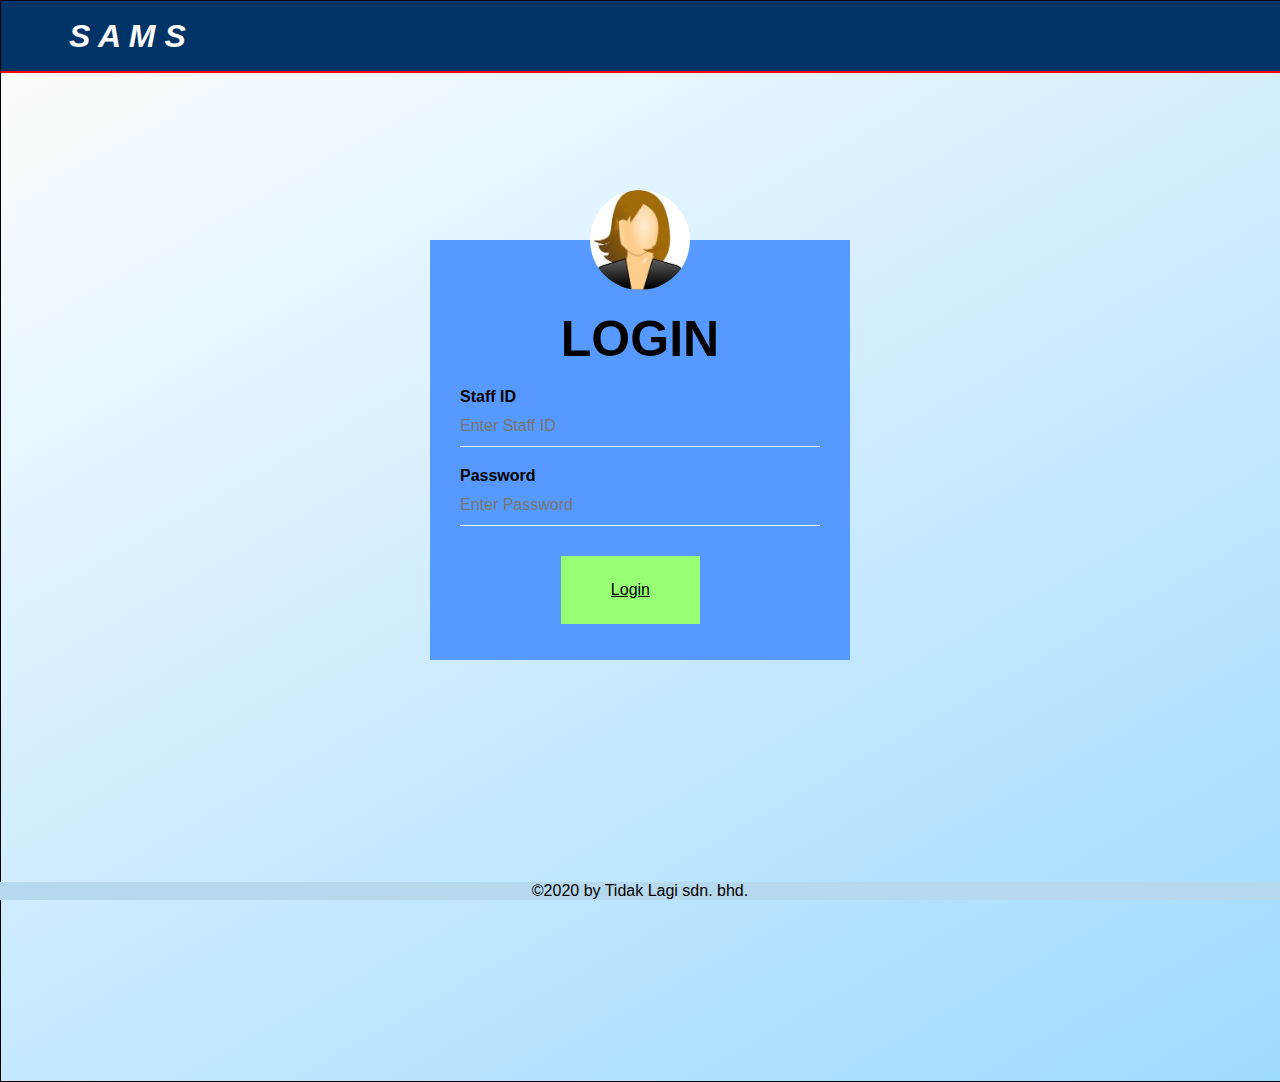
<file: index.html>
<!DOCTYPE html>
<html>

<head>
<title>Lecturer Login</title>
     <link rel="stylesheet" href="css/loginExternalstylesheet.css">
</head>

<body>
  <div class="grad1">
  <div class="navbar">
    <div class="container">

      <div class="logo_div">
        <h1>S  A  M  S</h1>
      </div>

      <div class="navbar_links">
        <ul class = "menu">
            <li><a class="active" href="#home">Home</a></li>
            <li><a href="#contact">Contact</a></li>
            <li><a href="#about">About</a></li>
        </ul>
      </div>
    </div>
  </div>

  <div class="loginbox">
    <img src="2.jpg" class="avatar">
    <h1>LOGIN</h1>
    <form>

    <label for="uname"><b>Staff ID</b></label>
    <input type="text" placeholder="Enter Staff ID" name="uname" required>

    <label for="psw"><b>Password</b></label>
    <input type="password" placeholder="Enter Password" name="psw" required>

    <a href="studentreg1.html" id="submit">Login</a>

  </div>
</div>
</form>



<div class="footer">
  &COPY;2020 by Tidak Lagi sdn. bhd.
</div>


</body>
</html>
</file>
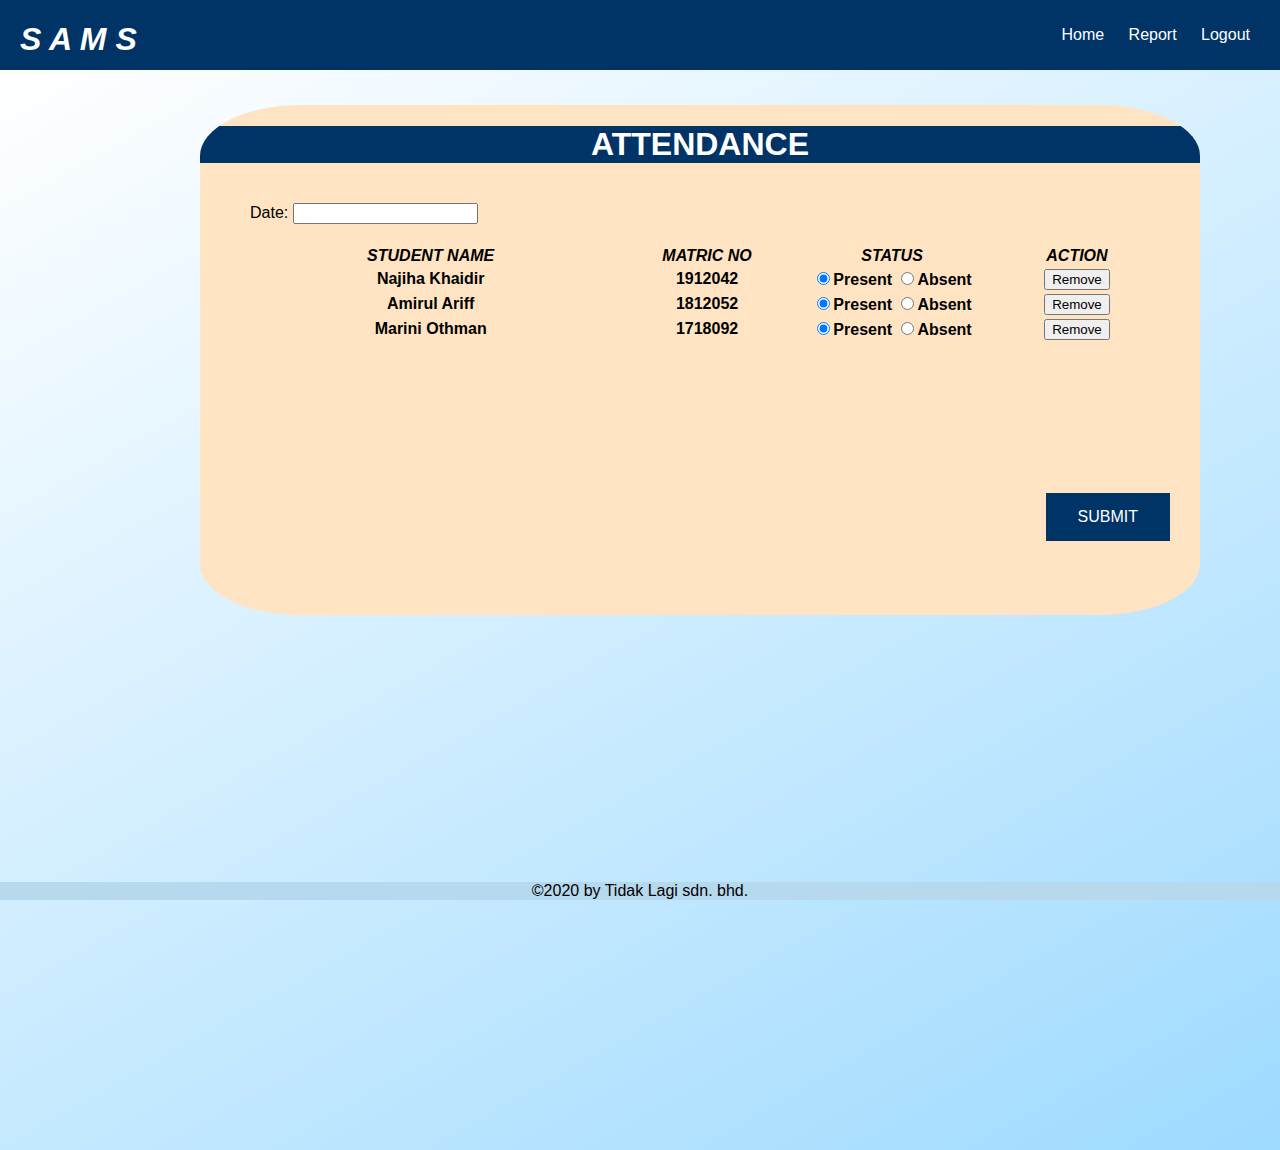
<file: attendance2.html>
<html>
    <head>
        <title>Student's Attendance</title>
        <link href="css/style.css" rel="stylesheet" type="text/css">
    </head>
    <body>
        <header>
            <h1 id="left-nav">S  A  M  S</h1>
            <ul id="right-nav">
                <li><a href="index.html">Home</a></li>
                <li><a href="report2.html">Report</a></li>
                <li><a href="index.html">Logout</a></li>
            </ul>
        </header>
        <div class="grad1">
        <div id="container">
            <div id="main">
                <h1>ATTENDANCE</h1><br>

                <form action="" method="GET" id="tarikh">
                    <label for="date">Date: <input type="text" id="date" name="date"></label>
                </form>

                <table id="table-studentlist">
                <tr id="category">
                    <th width="50%">STUDENT NAME</th>
                    <th width="10%">MATRIC NO</th>
                    <th width="30%">STATUS</th>
                    <th width="10%">ACTION</th>
                </tr>
                <tr>
                    <th width="50%">Najiha Khaidir</th>
                    <th width="10%">1912042</th>
                    <th width="30%"><input type="radio" id="present" name="yn1" checked>Present</input>
                        <input type="radio" id="absent" name="yn1">Absent</input></th>
                    <th width="10%"><input type="button" value="Remove" onclick="deleteRow(this)"></th>
                    <script>
                        function deleteRow(r) {
                        var i = r.parentNode.parentNode.rowIndex;
                        document.getElementById("table-studentlist").deleteRow(i);
                        }
                      </script>
                </tr>
                <tr>
                    <th width="50%">Amirul Ariff</th>
                    <th width="10%">1812052</th>
                    <th width="30%"><input type="radio" id="present" name="yn2" checked>Present</input>
                        <input type="radio" id="absent" name="yn2">Absent</input></th>
                    <th width="10%"><input type="button" value="Remove" onclick="deleteRow(this)"></th>
                    <script>
                    function deleteRow(r) {
                    var i = r.parentNode.parentNode.rowIndex;
                    document.getElementById("table-studentlist").deleteRow(i);
                    }
                    </script>
                </tr>
                <tr>
                    <th width="50%">Marini Othman</th>
                    <th width="10%">1718092</th>
                    <th width="30%"><input type="radio" id="present" name="yn3" checked>Present</input>
                        <input type="radio" id="absent" name="yn3">Absent</input></th>
                    <th width="10%"><input type="button" value="Remove" onclick="deleteRow(this)"></th>
                    <script>
                    function deleteRow(r) {
                    var i = r.parentNode.parentNode.rowIndex;
                    document.getElementById("table-studentlist").deleteRow(i);
                    }
                    </script>
                </tr>
                </table>
                <a href="report2.html" id="submit">SUBMIT</a>

                    <!-- <form action="/record.html"
                    method="get" id="status">
                        <li><input type="radio" id="present" name="yn1" checked>Present</input>
                        <input type="radio" id="absent" name="yn1">Absent</input></li>
                        <li><input type="radio" id="present" name="yn2" checked>Present</input>
                        <input type="radio" id="absent" name="yn2">Absent</input></li>
                        <li><input type="radio" id="present" name="yn3" checked>Present</input>
                        <input type="radio" id="absent" name="yn3">Absent</input></li>
                    </form> -->

            </div>
        </div>
      </div>
        <footer>
            &COPY;2020 by Tidak Lagi sdn. bhd.
        </footer>
    </body>
</html>
</file>
<file: css/loginExternalstylesheet.css>
* {
  font-family: Arial;
  margin: 0;
  padding: 0;
}
body {
  border: 1px solid black;
  background: white;
}
.grad1{
    background-image: linear-gradient(to bottom right, white, #8bd3ff);
    width:1920px;
    height: 1080px;
}
.container{
   width: 95%;
   margin: 0 auto;
}
.logo_div{
  float: left;
  padding-left: 20px;

}
.logo_div h1{
  color: #fff;
  font-family: 'Segoe UI', Tahoma, Geneva, Verdana, sans-serif;
  font-style: italic;
}

.navbar {
  width: 100%;
  overflow: hidden;
  height: 70px;
  line-height: 70px;
  background-color: #003366;
  border-bottom: 2px solid red;
}

.menu {
  float: right;
}

.menu li {
  float: left;
  width: 120px;
  height: 70px;
  line-height: 70px;
  text-align: center;
  list-style: none;
}

.menu li a {
  color: white;
  text-decoration: none;
  display: block;
}

.menu li :hover {
  background-color: red;
}

.menu li a:hover {
  background-color: purple;
}

.loginbox{
  width: 420px;
  height: 420px;
  background:#579aff;
  color: black;
  top: 50%;
  left: 50%;
  position: absolute;
  transform: translate(-50%,-50%);
  box-sizing: border-box;
  padding: 70px 30px;

}

.avatar{
  width:100px;
  height: 100px;
  border-radius: 50%;
  position: absolute;
  top: -50px;
  left: calc(50% - 50px);

}

.loginbox h1{
  margin: 0;
  padding: 0 0 20px;
  text-align: center;
  font-size: 50px;

}

.loginbox p {
    margin: 0;
    padding: 0;
    font-weight: bold;
}

.loginbox input{
  width: 100%;
  margin-bottom: 20px;

}

.loginbox input[type="text"], input[type="password"]
{
  border: none;
  border-bottom: 1px solid #fff;
  background: transparent;
  outline: none;
  height: 40px;
  color: #fff;
  font-size: 16px;
}

#submit
{
  background-color: #96ff73;
  border: none;
  color: black;
  padding: 25px 50px;
  text-align: center;
  display: inline-block;
  font-size: 16px;
  margin: 10px 120px;
  cursor: pointer;
  float: right;
}

.footer {
  position: fixed;
  left: 0;
  bottom: 0;
  width: 100%;
  background-color: #b6d9ee;
  color: black;
  text-align: center;
}
</file>
<file: css/style.css>
body{
    background: #fff;
    margin: 0px;
    padding: 0px;
    font-family: 'Segoe UI', Tahoma, Geneva, Verdana, sans-serif;
}

html, body {
    height: 100%;
}

/* header */
a{
    color: #fff;
    text-decoration: none;
}

header{
    background: #003366;
    height: 70px;
}

#left-nav{
    float: left;
    padding-left: 20px;
    color: #fff;
    font-family: 'Segoe UI', Tahoma, Geneva, Verdana, sans-serif;
    font-style: italic;
}

#right-nav{
    float: right;
    padding-right: 20px;
}
#right-nav li{
    display: inline-block;
    margin: 10px;
}


/* body ATTENDANCE PAGE */
.grad1{
    background-image: linear-gradient(to bottom right, white, #8bd3ff);
    width:1920px;
    height: 1080px;
}
#container {
    min-height: 100%;
}

#main {
    overflow: auto;
    width: 1000px;
    height: 500px;
    border-radius: 10%;
    position: absolute;
    top: 5px;
    left: 100px;
    right: 100px;
    padding-bottom: 10px;
    background-color: bisque;
    margin: 100px;
    display: inline-block;
}

h1 {
    color: #fff;
    background-color: #003366;
    text-align: center;
}

#tarikh {
    margin: 0px 50px;
    margin-bottom: 20px;
}

#category {
    font-style: italic;
}
#submit {
    background-color: #003366;
    border: none;
    color: #fff;
    padding: 15px 32px;
    text-align: center;
    display: inline-block;
    font-size: 16px;
    margin: 150px 30px;
    cursor: pointer;
    float: right;
}

/* footer */
footer {
  position: fixed;
  left: 0;
  bottom: 0;
  width: 100%;
  background-color: #b6d9ee;
  color: black;
  text-align: center;
}
</file>
